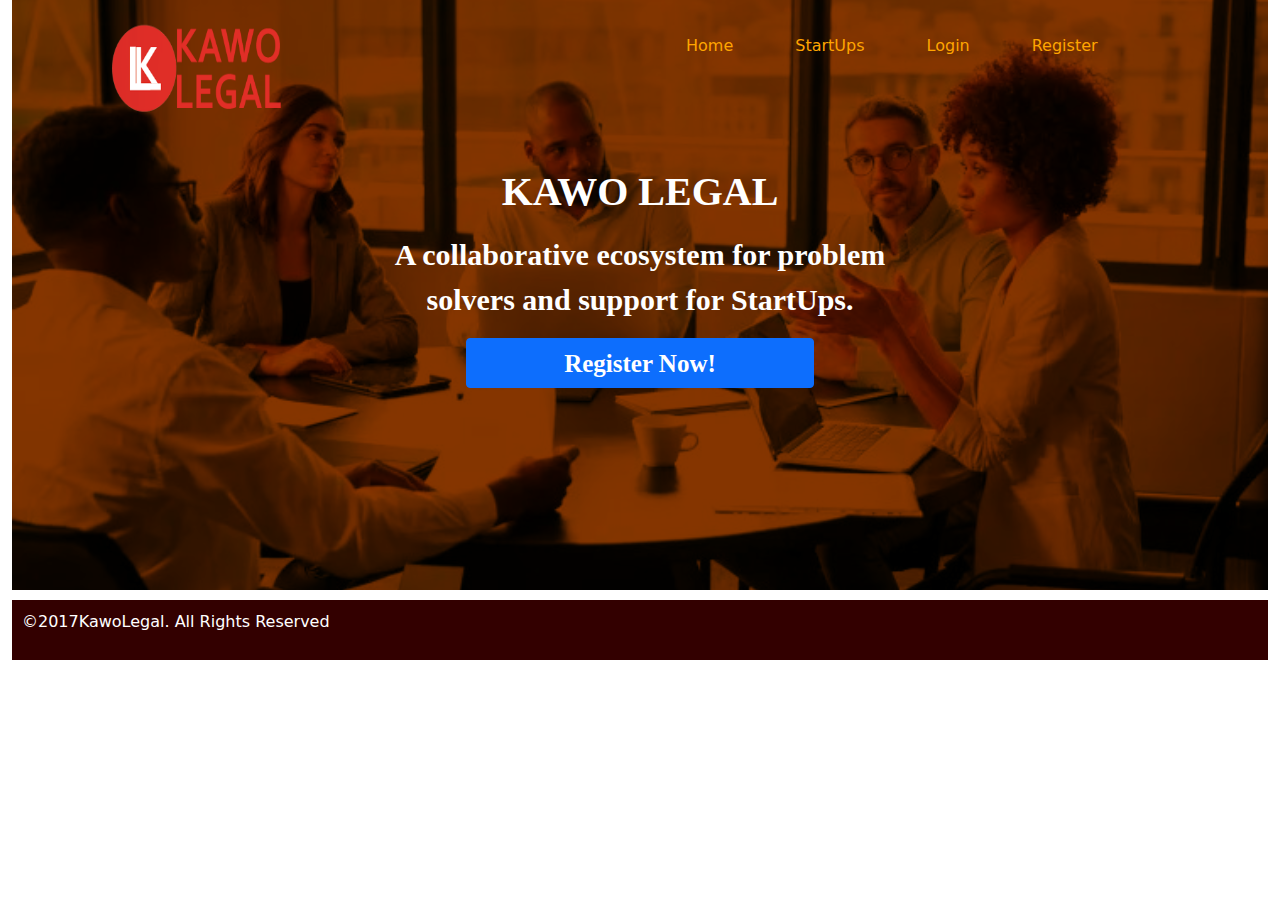
<file: index.html>
<!DOCTYPE html>
<html>
<head>
	<title>Kawo Legal</title>
	<link rel="stylesheet" type="text/css" href="./bootstrap/css/bootstrap.min.css">
    <link rel="stylesheet" type="text/css" href="style.css">
</head>
<body>
    
    
    	
		<div class="container-fluid">
			<div class="background" style=" background-image: url(./image/bg1.jpg); background-position: center;background-repeat: no-repeat; background-size: cover;background-color:#853500;background-blend-mode: multiply; height:590px;">
			    <div class="nav">
					
					<div class="col-sm-6">
						<img src="./image/kawologo.png" style="height: 100px; width: 170px; margin-left: 100px;margin-top: 20px;">	
					</div>

					<div class="col-md-6">
		    	<div class="nav">
		    		
					<ul>
					  <li><a href="file:///C:/Users/HP%20Folio/Desktop/bootstrap%20%20practise/KAWOLEGAL/index.html">Home</a></li>
					  <li><a href="file:///C:/Users/HP%20Folio/Desktop/bootstrap%20%20practise/KAWOLEGAL/StartUps.html">StartUps</a></li>
					  <li><a href="file:///C:/Users/HP%20Folio/Desktop/bootstrap%20%20practise/KAWOLEGAL/Login.html">Login</a></li>
					  <li><a href="file:///C:/Users/HP%20Folio/Desktop/bootstrap%20%20practise/KAWOLEGAL/Register.html">Register</a></li>
					</ul>

		    	</div>
	    	</div>
				</div>
			
				<div class="row">
					<div class="col-sm-12" style="height: 500px;">
						
						<!-- Jumbotron -->
						<div class="Jumbotron">
							<div class="bg-image p-5 text-center shadow-1-strong rounded mb-5 text-white">
							  <h1 class="mb-3 h2" style="font-family: Tahoma; font-weight: bolder; font-size: 40px;">KAWO LEGAL</h1>
		                      <div class="welcome_note">
							  <p>A collaborative ecosystem for problem <br> solvers and support for StartUps.</p>
							  </div>
							  <button type="button" class="btn btn-primary" style="width: 30%; height: 50px;font-family: Tahoma; font-size: 25px; font-weight:bold;">Register Now!</button>

							</div>
						</div>
			    </div>
					<!-- Jumbotron -->
				</div>
			</div>

			<div class="row">
				<div class="col-sm-12">
					<div class="footer" style="margin-top: 10px;">
						<p>©2017KawoLegal. All Rights Reserved</p>
					</div>
				</div>
			</div>
		</div>
	


<script type="text/javascript" src="jquery.js"></script>
<script type="text/javascript" src="./bootstrap/js/bootstrap.min.js"></script>
</body>
</html>
</file>
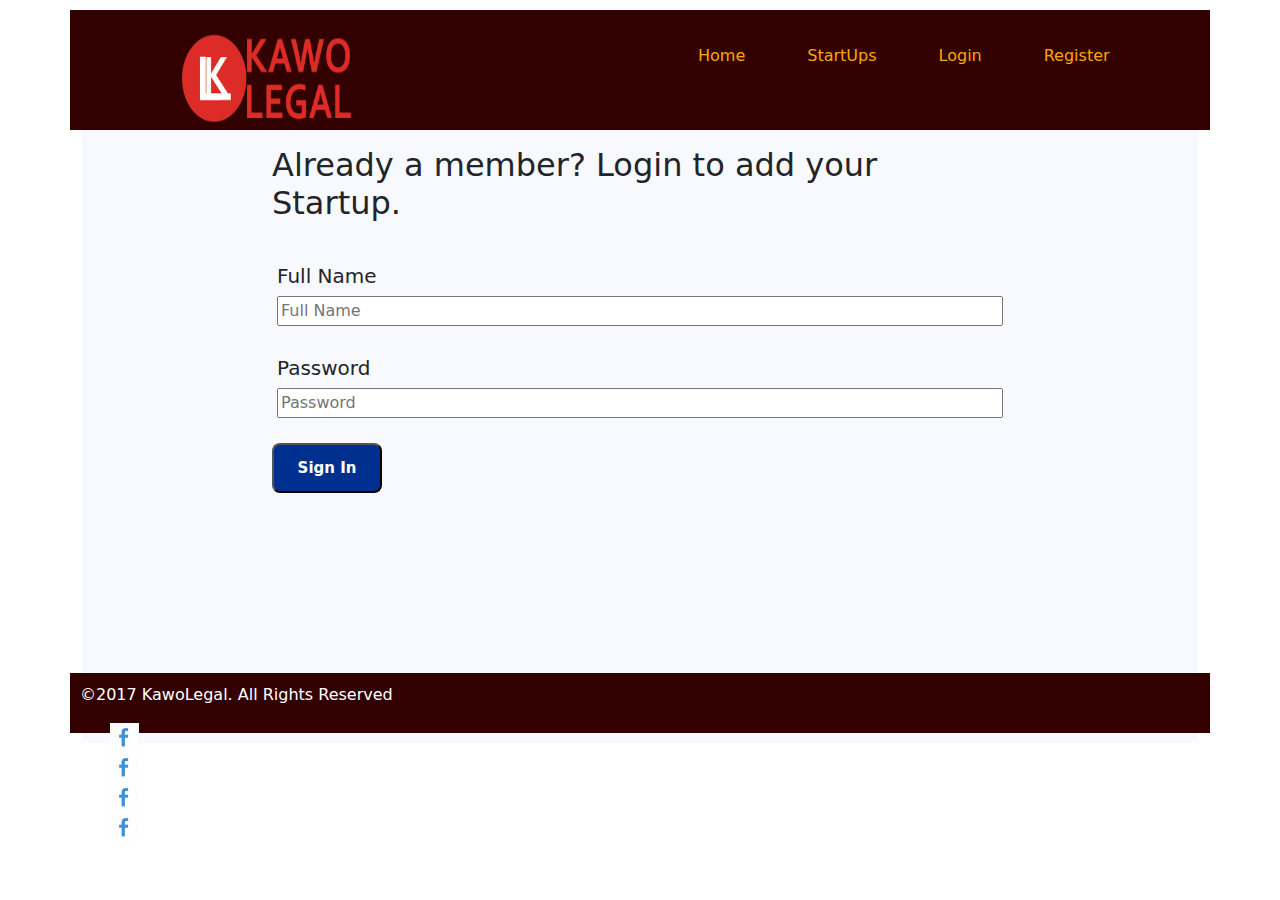
<file: Login.html>
<!DOCTYPE html>
<html>
<head>
	<title>Login</title>
	<link rel="stylesheet" type="text/css" href="./bootstrap/css/bootstrap.min.css">
    <link rel="stylesheet" type="text/css" href="style2.css">
</head>
<body>

	<div class="container">

		<div class="row">
    		<div class="col-md-6" style="background-color: #330000;margin-top: 10px;">
    			<img src="./image/kawologo.png" style="height: 100px; width: 170px; margin-left: 100px;margin-top: 20px;">
    			
    		</div>

    		<div class="col-md-6" style="background-color: #330000;margin-top: 10px;">
		    	<div class="nav">
		    		
					<ul>
					  <li><a href="file:///C:/Users/HP%20Folio/Desktop/bootstrap%20%20practise/KAWOLEGAL/index.html">Home</a></li>
					  <li><a href="file:///C:/Users/HP%20Folio/Desktop/bootstrap%20%20practise/KAWOLEGAL/StartUps.html">StartUps</a></li>
					  <li><a href="file:///C:/Users/HP%20Folio/Desktop/bootstrap%20%20practise/KAWOLEGAL/Login.html">Login</a></li>
					  <li><a href="file:///C:/Users/HP%20Folio/Desktop/bootstrap%20%20practise/KAWOLEGAL/Register.html">Register</a></li>
					</ul>

		    	</div>
	    	</div>
    	</div>

        <div class="background">

			<div class="row">

				<div class="col-md-2">
					
				</div>

				<div class="col-md-8">
					<p><h2>Already a member? Login to add your Startup.</h2></p>
				</div>

				<div class="col-md-2">
					
				</div>
			</div>


			<div class="row">

				<div class="col-md-2">

				</div>

				<div class="col-md-8">

					<div class="form">
						<form>
							<label style="margin-top: 20px;"><h5>Full Name</h5></label><br>
							<input type="text" name="Full_Name" placeholder="Full Name" style="width: 100%;">
						</form>
					</div>

				</div>

				<div class="col-md-2">

				</div>
			</div>

			<div class="row">

				<div class="col-md-2">

				</div>

				<div class="col-md-8">

					<div class="form">
						<form>
							<label><h5>Password</h5></label><br>
							<input type="Password" name="Email" placeholder="Password" style="width: 100%;">
						</form>
					</div>
				</div>

				<div class="col-md-2">
                  

				</div>
			</div>

			<div class="row">
				 <div class="col-md-2">
				 	
				 </div>

				 <div class="col-md-8">

					<button style="color:white;background-color:#00308F; padding:5px;border-radius:8px;width: 110px;height:50px; font-weight:bolder; font-size: 15px;">Sign In</button>

				</div>

				 <div class="col-md-2">
				 	
				 </div>
			</div>


			<div class="row" style="margin-top: 100px;">
                <div class="footer" style="margin-top: 80px;">
					<div class="col-sm-4">
						
							<p>©2017 KawoLegal. All Rights Reserved</p>
						
					</div>	
					<div class="col-sm-2">
						<img src="./image/fb.png" style="margin-left: 30px;height: 30px;">
					</div>
					<div class="col-sm-2">
						<img src="./image/fb.png" style="margin-left: 30px;height: 30px;">
					</div>
					<div class="col-sm-2">
						<img src="./image/fb.png" style="margin-left: 30px;height: 30px;">
					</div>
					<div class="col-sm-2">
						<img src="./image/fb.png" style="margin-left: 30px;height: 30px;">
					</div>
				</div>
			</div>
			
		</div> 

	</div>


<script type="text/javascript" src="jquery.js"></script>
<script type="text/javascript" src="./bootstrap/js/bootstrap.min.js"></script>
</body>
</html>
</file>
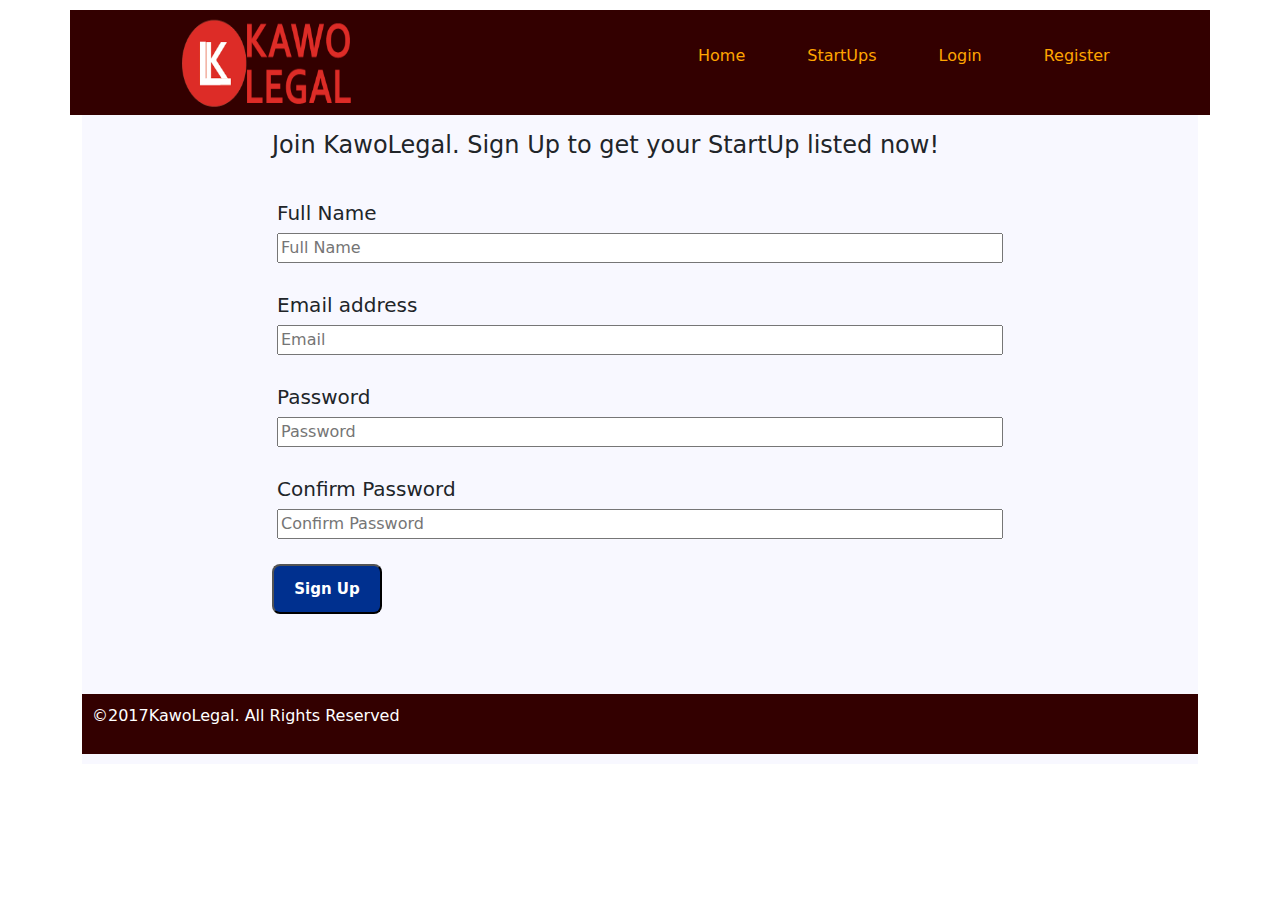
<file: Register.html>
<!DOCTYPE html>
<html>
<head>
	<title>Register</title>
	<link rel="stylesheet" type="text/css" href="./bootstrap/css/bootstrap.min.css">
    <link rel="stylesheet" type="text/css" href="style2.css">
</head>
<body>
     
    <div class="container">
    
    	<div class="row">
    		<div class="col-md-6" style="background-color: #330000;margin-top: 10px;">
    			<img src="./image/kawologo.png" style="height: 100px; width: 170px; margin-left: 100px;margin-top: 5px;">	
    		</div>

    		<div class="col-md-6"style="background-color: #330000;margin-top: 10px;">
		    	<div class="nav">
					<ul>
					  <li><a href="file:///C:/Users/HP%20Folio/Desktop/bootstrap%20%20practise/KAWOLEGAL/index.html">Home</a></li>
					  <li><a href="file:///C:/Users/HP%20Folio/Desktop/bootstrap%20%20practise/KAWOLEGAL/StartUps.html">StartUps</a></li>
					  <li><a href="file:///C:/Users/HP%20Folio/Desktop/bootstrap%20%20practise/KAWOLEGAL/Login.html">Login</a></li>
					  <li><a href="file:///C:/Users/HP%20Folio/Desktop/bootstrap%20%20practise/KAWOLEGAL/Register.html">Register</a></li>
					</ul>
		    	</div>
	    	</div>
    	</div>

        <div class=background>

	    	<div class="row">
	    		<div class="col-md-2">
	    		</div>
	    		<div class="col-md-8">
				<p><h4>Join KawoLegal. Sign Up to get your StartUp listed now!</h4></p>
				</div>
			</div>
	        <!--form begin-->
			<div class="row">
				<div class="col-md-2">

				</div>

				<div class="col-md-8">

					<div class="form">
						<form>
							<label style="margin-top: 20px;"><h5>Full Name</h5></label><br>
							<input type="text" name="Full_Name" placeholder="Full Name" style="width: 100%;">
						</form>
					</div>

				</div>

				<div class="col-md-2">

				</div>
			</div>

			<div class="row">

				<div class="col-md-2">

				</div>

				<div class="col-md-8">

					<div class="form">
						<form>
							<label><h5>Email address</h5></label><br>
							<input type="Email" name="Email" placeholder="Email" style="width: 100%;">
						</form>
					</div>
				</div>

				<div class="col-md-2">

				</div>
			</div> 

			<div class="row">

				<div class="col-md-2">

				</div>

				<div class="col-md-8">

					<div class="form">
						<form>
							<label><h5>Password</h5></label><br>
							<input type="Password" name="Email" placeholder="Password" style="width: 100%;">
						</form>
					</div>
				</div>

				<div class="col-md-2">

				</div>
			</div> 

			<div class="row">

				<div class="col-md-2">

				</div>

				<div class="col-md-8">

					<div class="form">
						<form>
							<label><h5>Confirm Password</h5></label><br>
							<input type="Password" name="Email" placeholder="Confirm Password" style="width: 100%;">
						</form>
					</div>
				</div>

				<div class="col-md-2">

				</div>
			</div> 
	        
	        <!--button in form-->
			<div class="row">

				<div class="col-md-2">

				</div>

				<div class="col-md-8">

					<button style="color:white;background-color:#00308F; padding:5px;border-radius:8px;width: 110px;height:50px; font-weight:bolder; font-size: 15px;">Sign Up</button>

				</div>

				<div class="col-md-2">

				</div>
			</div>         
	        <!--form ends-->
        
        	<!--footer-->
	        <div class="row">

					<div class="col-sm-12">
						<div class="footer" style="margin-top: 80px;">
							<p>©2017KawoLegal. All Rights Reserved</p>
						</div>
					</div>	
			</div>
        </div>
    </div>
<script type="text/javascript" src="jquery.js"></script>
<script type="text/javascript" src="./bootstrap/js/bootstrap.min.js"></script>
</body>
</html>
</file>
<file: style.css>
.welcome_note{
	font-family: Segoe UI, Tahoma;
	font-size: 30px;
	font-weight: bold;
	line-height: 1.5em;
	text-align: center;
}
.nav ul{
	list-style-type: none;
	margin-top: 0px;
	padding: 0px;
	overflow: hidden;
}
.nav li{
	float: left;
}

.nav li a{
	display: block;
	color: orange;
	text-align: center;
	padding: 14px 16px;
	text-decoration: none;
	margin-top: 20px;
	margin-left: 30px;
}
 li a:hover {
	border:1px solid orange;
}

.footer{
	background-color: #330000;
	color:white;
	padding:10px;
	height: 60px;
	width: 100%;
	margin-bottom: 10px;
}
</file>
<file: style2.css>
.Main_Layout{
	background-color: ghostwhite;
	height: 590px;
}

.form{
	margin-bottom: 20px;
	padding: 5px;
}

.background{
	background-color: ghostwhite;
}

.nav ul{
	list-style-type: none;
	margin-top: 0px;
	padding: 0px;
	overflow: hidden;
}
.nav li{
	float: left;
}

.nav li a{
	display: block;
	color: orange;
	text-align: center;
	padding: 14px 16px;
	text-decoration: none;
	margin-top: 20px;
	margin-left: 30px;
}

li a:hover {
  border: 1px solid orange;
}

.footer{
	background-color: #330000;
	color:white;
	padding:10px;
	height: 60px;
	width: 100%;
	margin-bottom: 10px;
}
</file>
